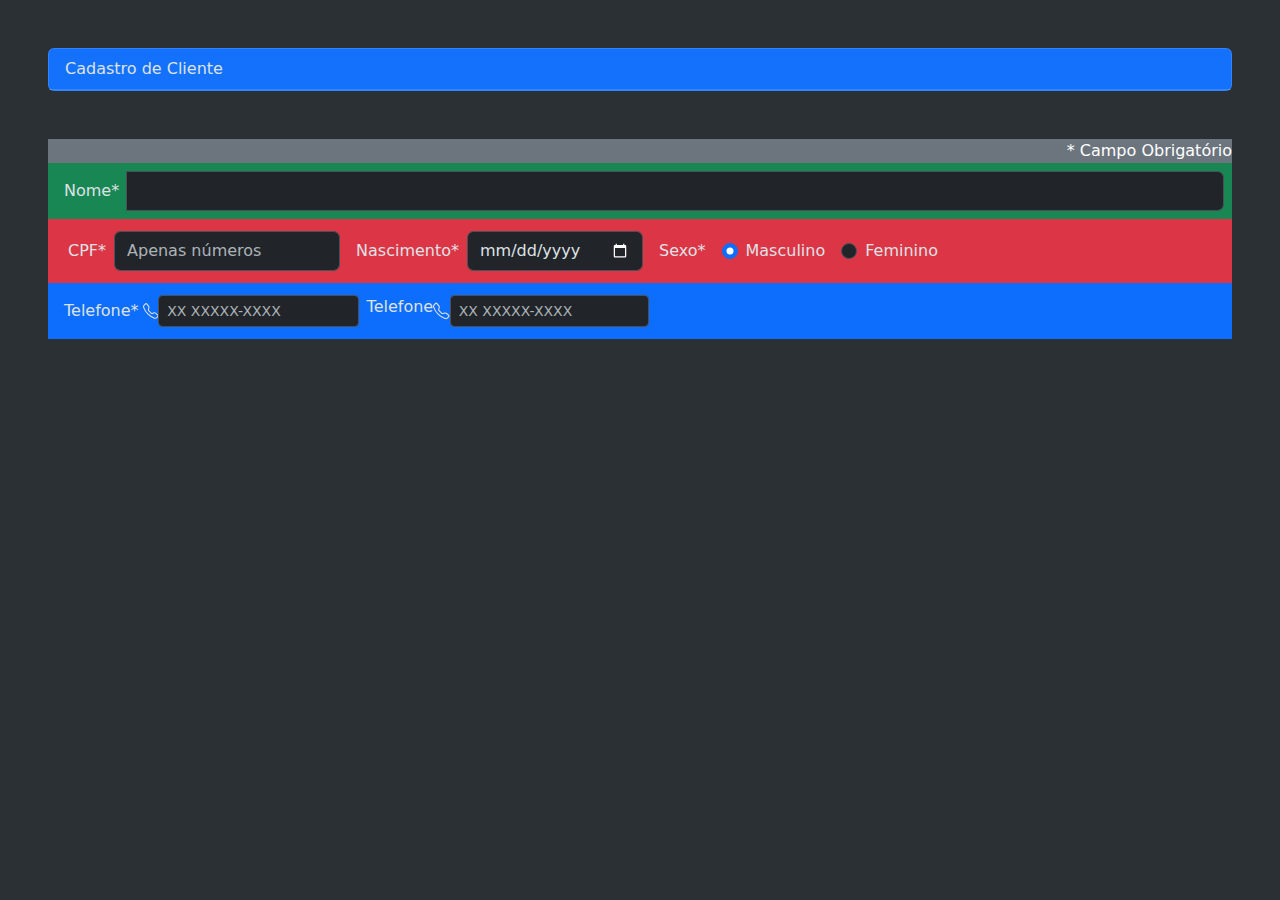
<file: Atividade aula 2/ASAE2/index.html>
<!DOCTYPE html>
<html lang="pt-br" data-bs-theme="dark">
<head>
    <meta charset="UTF-8">
    <meta name="viewport" content="width=device-width, initial-scale=1.0">
    <title>Formulário Flexbox</title>
    <link href="https://cdn.jsdelivr.net/npm/bootstrap@5.3.3/dist/css/bootstrap.min.css" rel="stylesheet" integrity="sha384-QWTKZyjpPEjISv5WaRU9OFeRpok6YctnYmDr5pNlyT2bRjXh0JMhjY6hW+ALEwIH" crossorigin="anonymous">
</head>
<body class="p-5 bg-body-tertiary">
    <div class="card mb-5 bg-primary">
        <div class="card-header">
            Cadastro de Cliente
        </div>
    </div>
    <form>
        <div class="form-container">
            <!-- Campo Obrigatório -->
            <div class="d-flex bg-secondary text-white justify-content-end">
                <label for="formulario">* Campo Obrigatório</label>
            </div>  
            <!-- Nome -->
            <div class="d-flex flex-row bg-success p-2 input-group">
                <label for="nome" class="form-label align-self-center m-2">Nome*</label>
                <input type="text" class="form-control" id="nome">
            </div>
            
            <!-- Detalhes do formulário com layout flexível -->
            <div class="d-flex flex-row bg-danger p-2">
                <!-- CPF -->
                <div class="d-flex flex-row form-group m-1">
                    <label for="cpf" class="form-label align-self-center m-2">CPF*</label>
                    <input type="number" class="form-control" id="cpf" placeholder="Apenas números">
                </div>
                <!-- Nascimento -->
                <div class="form-group m-1 d-flex flex-row">
                    <label for="nascimento" class="form-label align-self-center m-2">Nascimento*</label>
                    <input type="date" class="form-control" id="nascimento">
                </div>
                <!-- Sexo -->
                <div class="form-group d-flex flex-row m-1">
                    <label class="form-label align-self-center m-2">Sexo*</label>
                    <div class="d-flex">
                        <div class="form-check align-self-center m-2">
                            <input class="form-check-input" type="radio" name="sexo" id="masculino" value="masculino" checked>
                            <label class="form-check-label" for="masculino">Masculino</label>
                        </div>
                        <div class="form-check align-self-center m-2">
                            <input class="form-check-input" type="radio" name="sexo" id="feminino" value="feminino">
                            <label class="form-check-label" for="feminino">Feminino</label>
                        </div>
                    </div>
                </div>
            </div>
            <!-- Telefone -->
            <div class="d-flex flex-row bg-primary p-2">
                <div class="form-group d-flex flex-row align-self-center m-1">
                    <label for="telefone1" class="form-label m-1">Telefone*</label>
                    <svg xmlns="http://www.w3.org/2000/svg" width="24" height="24" fill="currentColor" class="bi bi-telephone align-self-center" viewBox="0 0 16 16">
                        <path d="M3.654 1.328a.678.678 0 0 0-1.015-.063L1.605 2.3c-.483.484-.661 1.169-.45 1.77a17.6 17.6 0 0 0 4.168 6.608 17.6 17.6 0 0 0 6.608 4.168c.601.211 1.286.033 1.77-.45l1.034-1.034a.678.678 0 0 0-.063-1.015l-2.307-1.794a.68.68 0 0 0-.58-.122l-2.19.547a1.75 1.75 0 0 1-1.657-.459L5.482 8.062a1.75 1.75 0 0 1-.46-1.657l.548-2.19a.68.68 0 0 0-.122-.58zM1.884.511a1.745 1.745 0 0 1 2.612.163L6.29 2.98c.329.423.445.974.315 1.494l-.547 2.19a.68.68 0 0 0 .178.643l2.457 2.457a.68.68 0 0 0 .644.178l2.189-.547a1.75 1.75 0 0 1 1.494.315l2.306 1.794c.829.645.905 1.87.163 2.611l-1.034 1.034c-.74.74-1.846 1.065-2.877.702a18.6 18.6 0 0 1-7.01-4.42 18.6 18.6 0 0 1-4.42-7.009c-.362-1.03-.037-2.137.703-2.877z"/>
                      </svg>
                    <input type="text" class="form-control form-control-sm" id="telefone1" placeholder="XX XXXXX-XXXX">
                </div>
                <div class="form-group d-flex flex-row align-self-center m-1">
                    <label for="telefone2" class="form-label mr-2">Telefone</label>
                    <svg xmlns="http://www.w3.org/2000/svg" width="24" height="24" fill="currentColor" class="bi bi-telephone align-self-center" viewBox="0 0 16 16">
                        <path d="M3.654 1.328a.678.678 0 0 0-1.015-.063L1.605 2.3c-.483.484-.661 1.169-.45 1.77a17.6 17.6 0 0 0 4.168 6.608 17.6 17.6 0 0 0 6.608 4.168c.601.211 1.286.033 1.77-.45l1.034-1.034a.678.678 0 0 0-.063-1.015l-2.307-1.794a.68.68 0 0 0-.58-.122l-2.19.547a1.75 1.75 0 0 1-1.657-.459L5.482 8.062a1.75 1.75 0 0 1-.46-1.657l.548-2.19a.68.68 0 0 0-.122-.58zM1.884.511a1.745 1.745 0 0 1 2.612.163L6.29 2.98c.329.423.445.974.315 1.494l-.547 2.19a.68.68 0 0 0 .178.643l2.457 2.457a.68.68 0 0 0 .644.178l2.189-.547a1.75 1.75 0 0 1 1.494.315l2.306 1.794c.829.645.905 1.87.163 2.611l-1.034 1.034c-.74.74-1.846 1.065-2.877.702a18.6 18.6 0 0 1-7.01-4.42 18.6 18.6 0 0 1-4.42-7.009c-.362-1.03-.037-2.137.703-2.877z"/>
                      </svg>
                    <input type="text" class="form-control form-control-sm" id="telefone2" placeholder="XX XXXXX-XXXX">
                </div>
            </div>
        </div>
    </form>
</body>
</html>
</file>
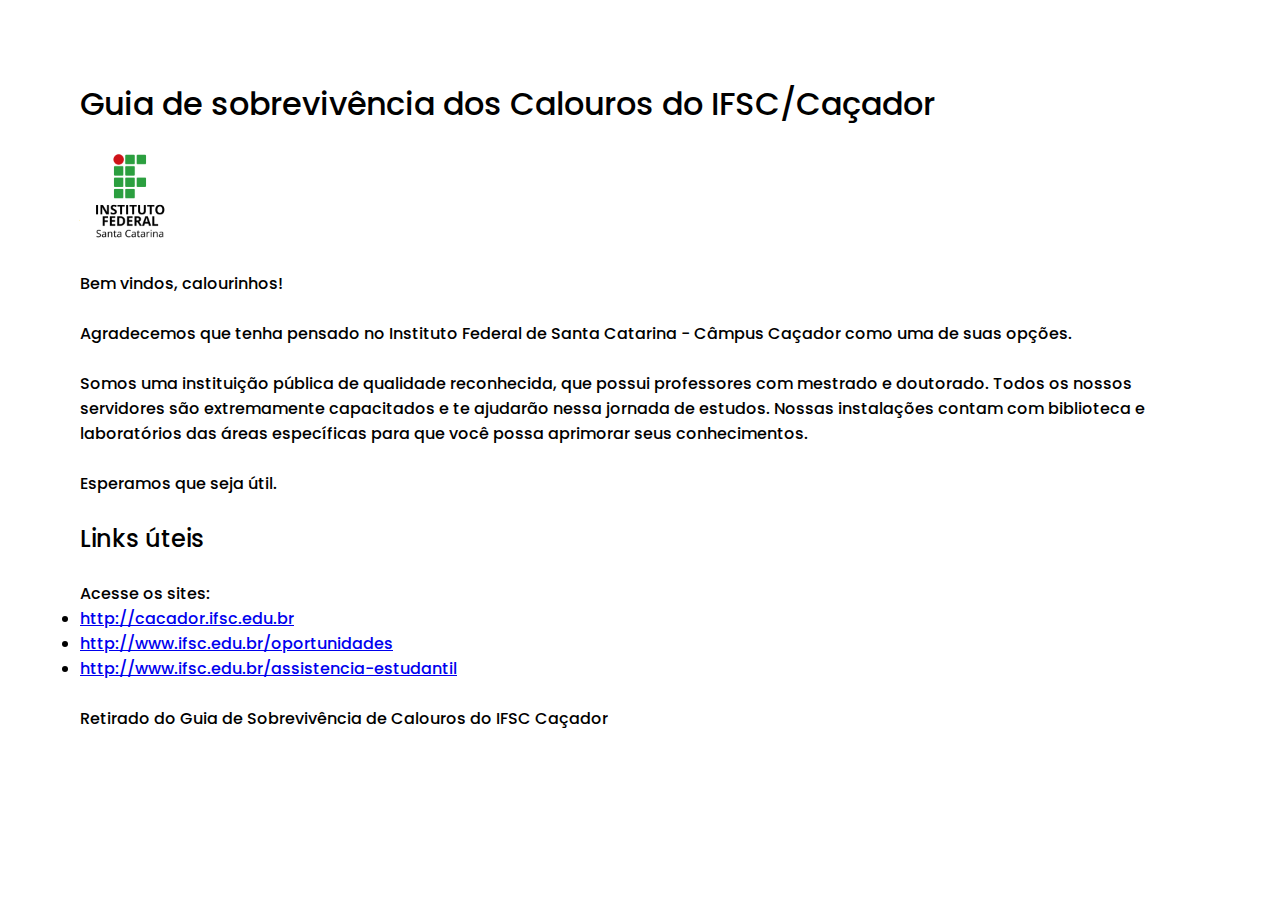
<file: Atividade aula 2/Atividade1/index.html>
<!DOCTYPE html>
<html lang="pt-br">
<head>
    <meta charset="UTF-8">
    <meta name="viewport" content="width=device-width, initial-scale=1.0">
    <link rel="stylesheet" href="style.css">
    <link rel="preconnect" href="https://fonts.googleapis.com">
    <link rel="preconnect" href="https://fonts.gstatic.com" crossorigin>
    <link href="https://fonts.googleapis.com/css2?family=Poppins:ital,wght@0,100;0,200;0,300;0,400;0,500;0,600;0,700;0,800;0,900;1,100;1,200;1,300;1,400;1,500;1,600;1,700;1,800;1,900&display=swap" rel="stylesheet">
    <title>IFSC</title>
</head>
<body>
    <header>
        <div>
            <h1>Guia de sobrevivência dos Calouros do IFSC/Caçador</h1>
            <br>
            <img src="logoif.png" alt="Logo IFSC" style="width: 100px;">
        </div>
        <br>
    </header>
    <main>
            <p>
                Bem vindos, calourinhos!
                <br>
                <br>
                Agradecemos que tenha pensado no Instituto Federal de Santa Catarina - Câmpus Caçador como uma de
    suas opções.
                <br>
                <br>
                Somos uma instituição pública de qualidade reconhecida, que possui professores com mestrado e doutorado.
    Todos os nossos servidores são extremamente capacitados e te ajudarão nessa jornada de estudos. Nossas
    instalações contam com biblioteca e laboratórios das áreas específicas para que você possa aprimorar seus
    conhecimentos.
                <br>
                <br>
                Esperamos que seja útil.
            </p>
            <br>
            <h2>Links úteis</h2>
            <br>
            <p>
                Acesse os sites:
                <br>
                <ul>
                    <li><a href="http://cacador.ifsc.edu.br">http://cacador.ifsc.edu.br</a></li>
                    <li><a href="http://www.ifsc.edu.br/oportunidades">http://www.ifsc.edu.br/oportunidades</a></li>
                    <li><a href="http://www.ifsc.edu.br/assistencia-estudantil">http://www.ifsc.edu.br/assistencia-estudantil</a></li>
                </ul>
                <br>
                Retirado do Guia de Sobrevivência de Calouros do IFSC Caçador
            </p>
    </main>
</body>
</html>
</file>
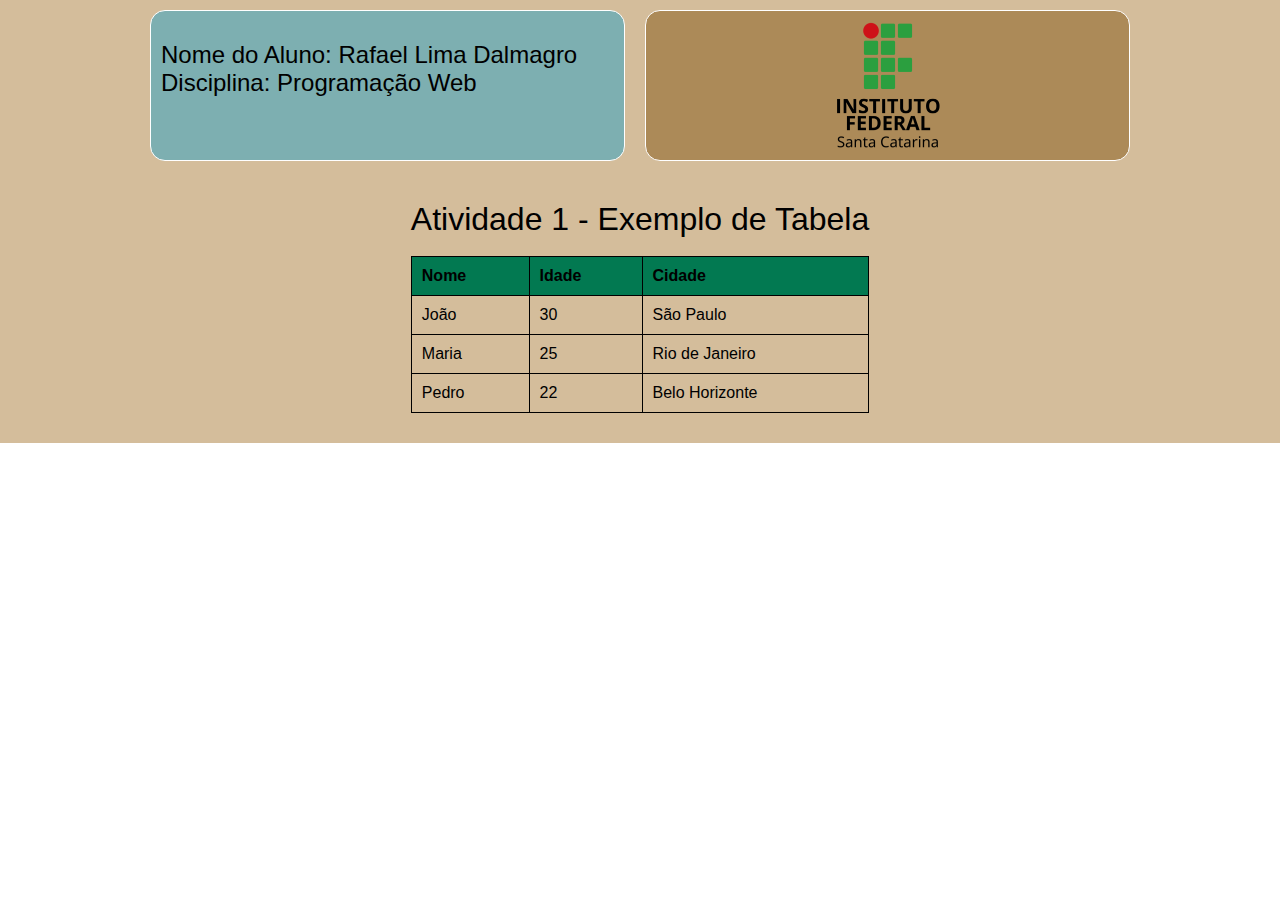
<file: Atividade aula 2/Atividade2/index.html>
<!DOCTYPE html>
<html lang="pt-br">
<head>
    <meta charset="UTF-8">
    <meta name="viewport" content="width=device-width, initial-scale=1.0">
    <title>Atividade 2</title>
    <link rel="stylesheet" href="style.css">
</head>
<body>
    <div class="container">
        <div class="container-topo">
            <div class="container-dados">
                <h1>Nome do Aluno: Rafael Lima Dalmagro</h1>
                <h1>Disciplina: Programação Web</h1>
            </div>
            <div class="container-img">
                <img src="logoif.png" alt="Logo ifsc" style="width: 150px;">
            </div>
        </div>
        <div class="container-rodape">
            <div class="container-tabela">
                <h1>Atividade 1 - Exemplo de Tabela</h1>
                <br>
                <table>
                    <thead>
                        <tr>
                            <th>Nome</th>
                            <th>Idade</th>
                            <th>Cidade</th>
                        </tr>
                    </thead>
                    <tbody>
                        <tr>
                            <td>João</td>
                            <td>30</td>
                            <td>São Paulo</td>
                        </tr>
                        <tr>
                            <td>Maria</td>
                            <td>25</td>
                            <td>Rio de Janeiro</td>
                        </tr>
                        <tr>
                            <td>Pedro</td>
                            <td>22</td>
                            <td>Belo Horizonte</td>
                        </tr>
                </table>
            </div>
        </div>
    </div>
</body>
</html>
</file>
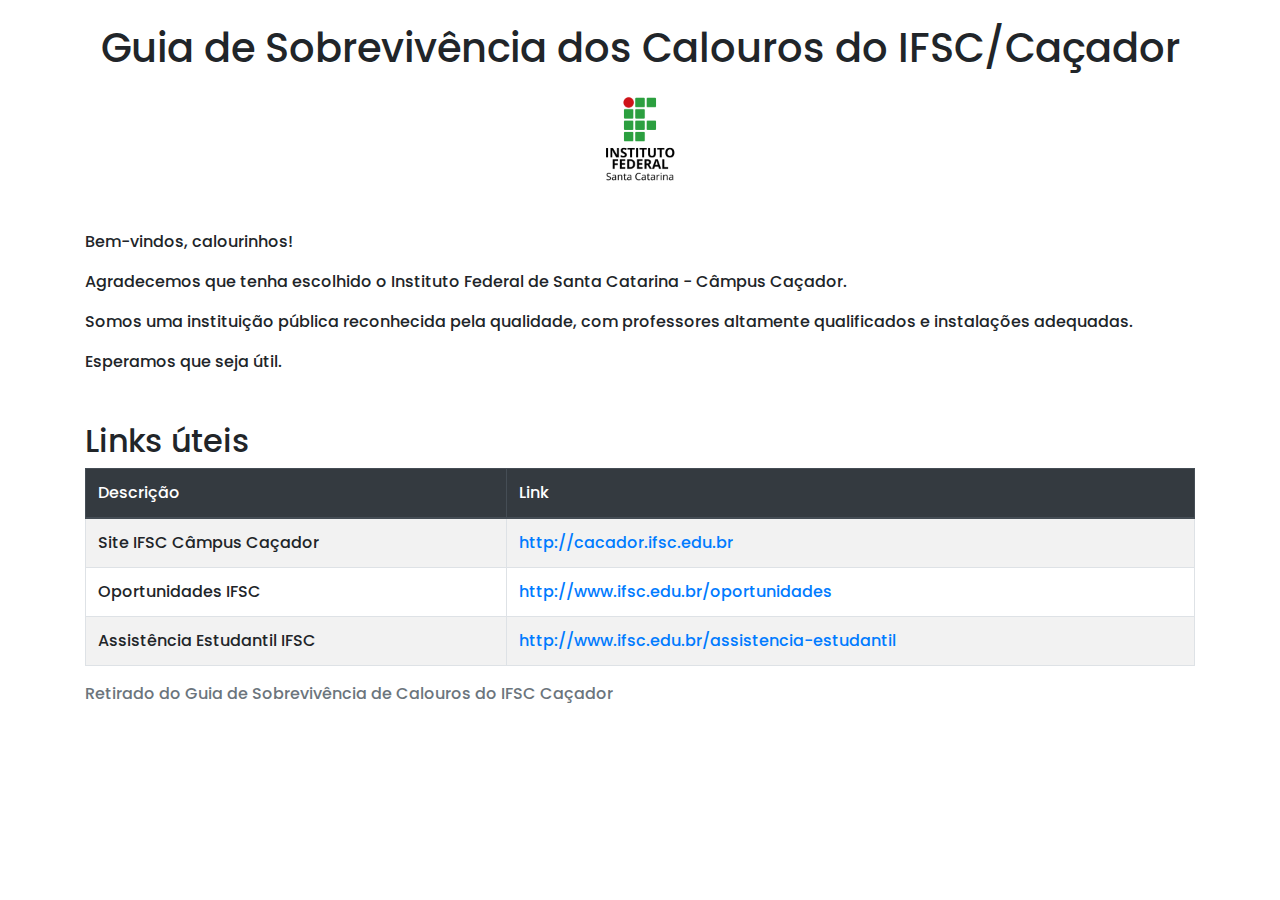
<file: Atividade aula 2/Atividade3/index.html>
<!DOCTYPE html>
<html lang="pt-br">
<head>
    <meta charset="UTF-8">
    <meta name="viewport" content="width=device-width, initial-scale=1.0">
    <meta name="viewport" content="width=device-width, initial-scale=1, shrink-to-fit=no">

    <!-- CSS Customizado -->
    <link rel="stylesheet" href="style.css">
    
    <!-- Fonte Poppins -->
    <link rel="preconnect" href="https://fonts.googleapis.com">
    <link rel="preconnect" href="https://fonts.gstatic.com" crossorigin>
    <link href="https://fonts.googleapis.com/css2?family=Poppins:wght@400;600&display=swap" rel="stylesheet">

    <!-- Bootstrap CSS -->
    <link rel="stylesheet" href="https://cdn.jsdelivr.net/npm/bootstrap@4.4.1/dist/css/bootstrap.min.css" integrity="sha384-Vkoo8x4CGsO3+Hhxv8T/Q5PaXtkKtu6ug5TOeNV6gBiFeWPGFN9MuhOf23Q9Ifjh" crossorigin="anonymous">
    
    <title>IFSC</title>
</head>
<body>
    <div class="container-fluid">
        <h1 class="text-center my-4">Guia de Sobrevivência dos Calouros do IFSC/Caçador</h1>
        <img src="logoif.png" alt="Logo IFSC" class="mx-auto d-block" style="width: 100px;">
    </div>
    
    <div class="container my-5">
        <p>Bem-vindos, calourinhos!</p>
        <p>Agradecemos que tenha escolhido o Instituto Federal de Santa Catarina - Câmpus Caçador.</p>
        <p>Somos uma instituição pública reconhecida pela qualidade, com professores altamente qualificados e instalações adequadas.</p>
        <p>Esperamos que seja útil.</p>
    </div>
    
    <div class="container my-4">
        <h2>Links úteis</h2>
        <table class="table table-striped table-bordered table-hover">
            <thead class="thead-dark">
                <tr>
                    <th>Descrição</th>
                    <th>Link</th>
                </tr>
            </thead>
            <tbody>
                <tr>
                    <td>Site IFSC Câmpus Caçador</td>
                    <td><a href="http://cacador.ifsc.edu.br">http://cacador.ifsc.edu.br</a></td>
                </tr>
                <tr>
                    <td>Oportunidades IFSC</td>
                    <td><a href="http://www.ifsc.edu.br/oportunidades">http://www.ifsc.edu.br/oportunidades</a></td>
                </tr>
                <tr>
                    <td>Assistência Estudantil IFSC</td>
                    <td><a href="http://www.ifsc.edu.br/assistencia-estudantil">http://www.ifsc.edu.br/assistencia-estudantil</a></td>
                </tr>
            </tbody>
        </table>
        <p class="text-muted">Retirado do Guia de Sobrevivência de Calouros do IFSC Caçador</p>
    </div>
    </body>
</html>
</file>
<file: Atividade aula 2/Atividade1/style.css>
* {
    font-family: "Poppins", sans-serif;
    font-weight: 500;
    font-style: normal;
    margin: 0px;
    padding: 0px;
}

body{
    margin: 80px;
}
</file>
<file: Atividade aula 2/Atividade2/style.css>
* {
    font-family: "Poppins", sans-serif;
    font-weight: 500;
    font-style: normal;
    margin: 0px;
    padding: 0px;
}

.container{
    display: flex;
    flex-direction: column;
    justify-content: center;
    align-items: center;
    background-color: rgb(212, 189, 155);
    width: 100%;
}

.container-topo{
    display: flex;
    flex-direction: row;
    width: 1000px;
}
.container-img{
    width: 50%;
    margin: 10px;
    padding: 10px;
    display: flex;
    justify-content: center;
    background-color: rgb(172, 138, 88);
    border: solid white 1px;
    border-radius: 15px;
}

.container-dados{
    width: 50%;
    margin: 10px;
    padding: 30px 0px 30px 10px;
    text-align: start;
    font-size: 12px;
    font-weight: bold;
    background-color: rgb(125, 175, 177);
    border: solid white 1px;
    border-radius: 15px;
}

.container-tabela{
    display: flex;
    flex-direction: column;
    padding: 20px;
    margin: 10px;
    justify-content: center;
    align-self: center;
}

table {
    width: 100%;
    border-collapse: collapse;
}

th, td {
    border: 1px solid black;
    padding: 10px;
    text-align: left;
    color: black;
}

th {
    background-color: rgb(2, 121, 81);
    font-weight: bold;
}

tr:hover {
    background-color: rgb(2, 121, 81);
}
</file>
<file: Atividade aula 2/Atividade3/style.css>
* {
    font-family: "Poppins", sans-serif;
    font-weight: 500;
    font-style: normal;
    margin: 0px;
    padding: 0px;
}

body{
    margin: 80px;
}
</file>
